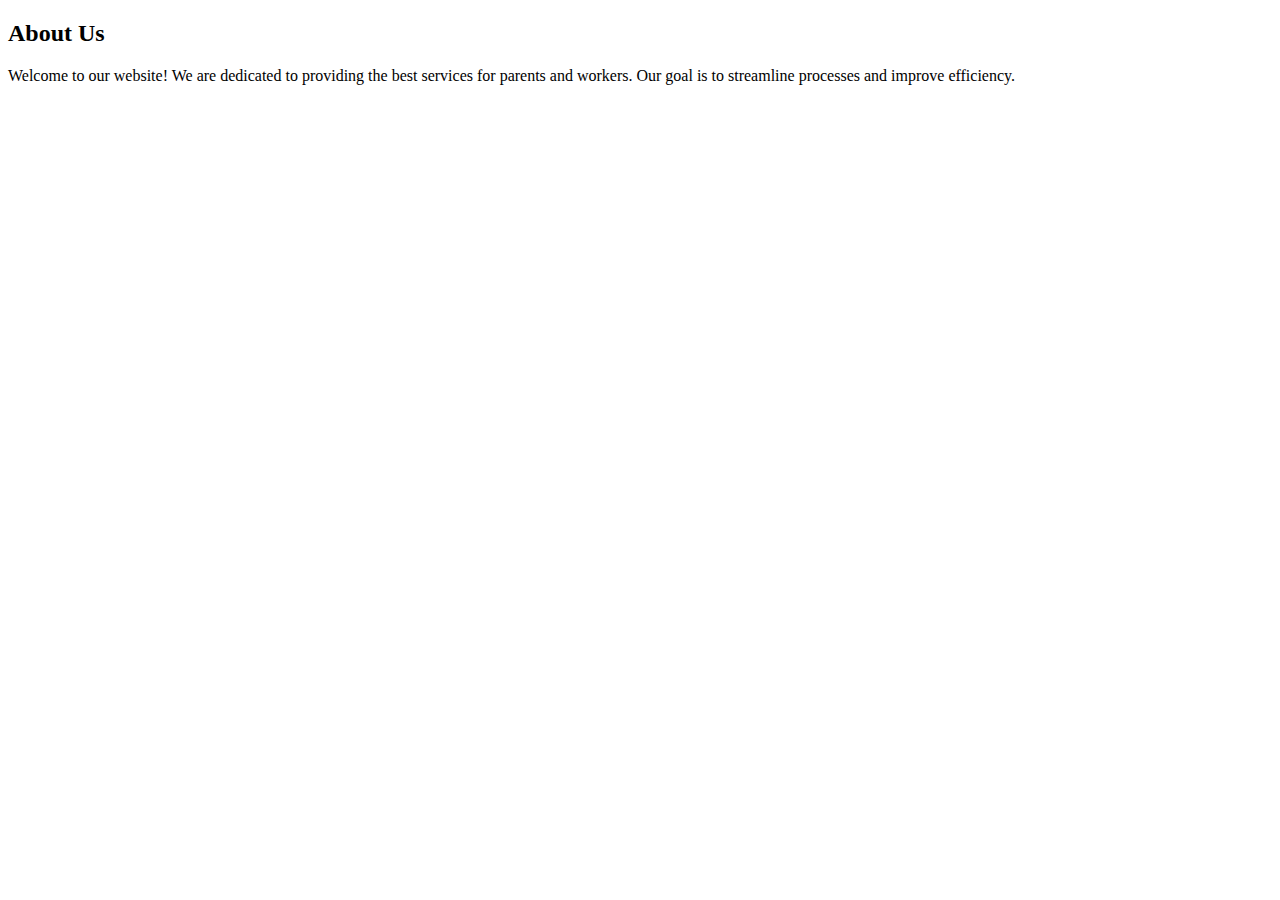
<file: about.html>
<!DOCTYPE html>
<html lang="en">
<head>
    <meta charset="UTF-8">
    <meta name="viewport" content="width=device-width, initial-scale=1.0">
    <title>About</title>
    <link rel="stylesheet" href="footer.css">
</head>
<body>
    <header>
        <h2>About Us</h2>
    </header>

    <main>
        <p>Welcome to our website! We are dedicated to providing the best services for parents and workers. Our goal is to streamline processes and improve efficiency.</p>
    </main>
</body>
</html>
</file>
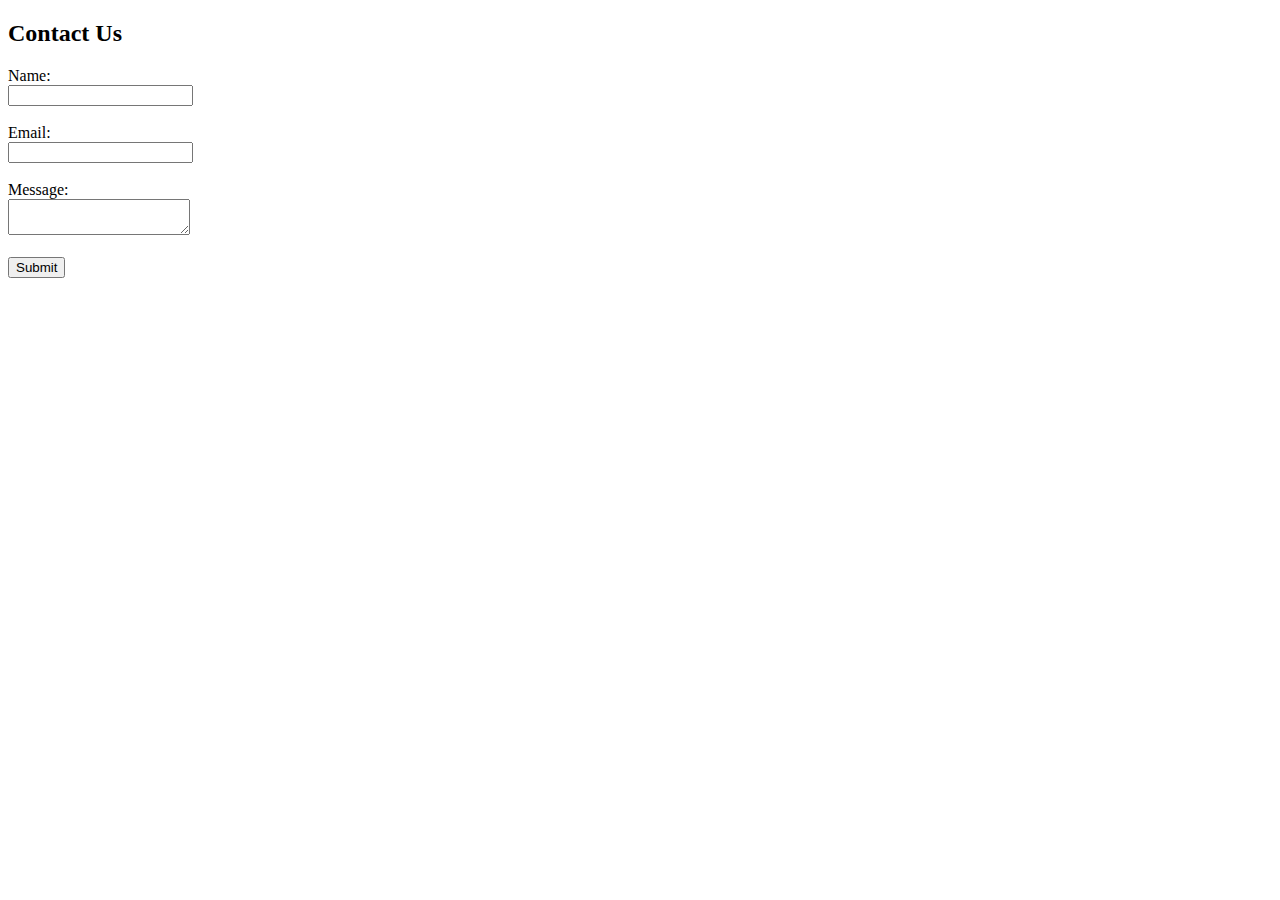
<file: contact.html>
<!DOCTYPE html>
<html lang="en">
<head>
    <meta charset="UTF-8">
    <meta name="viewport" content="width=device-width, initial-scale=1.0">
    <title>Contact Us</title>
    <link rel="stylesheet" href="footer.css">
</head>
<body>
    <header>
        <h2>Contact Us</h2>
    </header>

    <main>
        <form id="contact-form">
            <label for="name">Name:</label><br>
            <input type="text" id="name" name="name"><br><br>

            <label for="email">Email:</label><br>
            <input type="email" id="email" name="email"><br><br>

            <label for="message">Message:</label><br>
            <textarea id="message" name="message"></textarea><br><br>

            <button type="submit">Submit</button>
        </form>
    </main>

    

    <script src="script.js"></script>
</body>
</html>
</file>
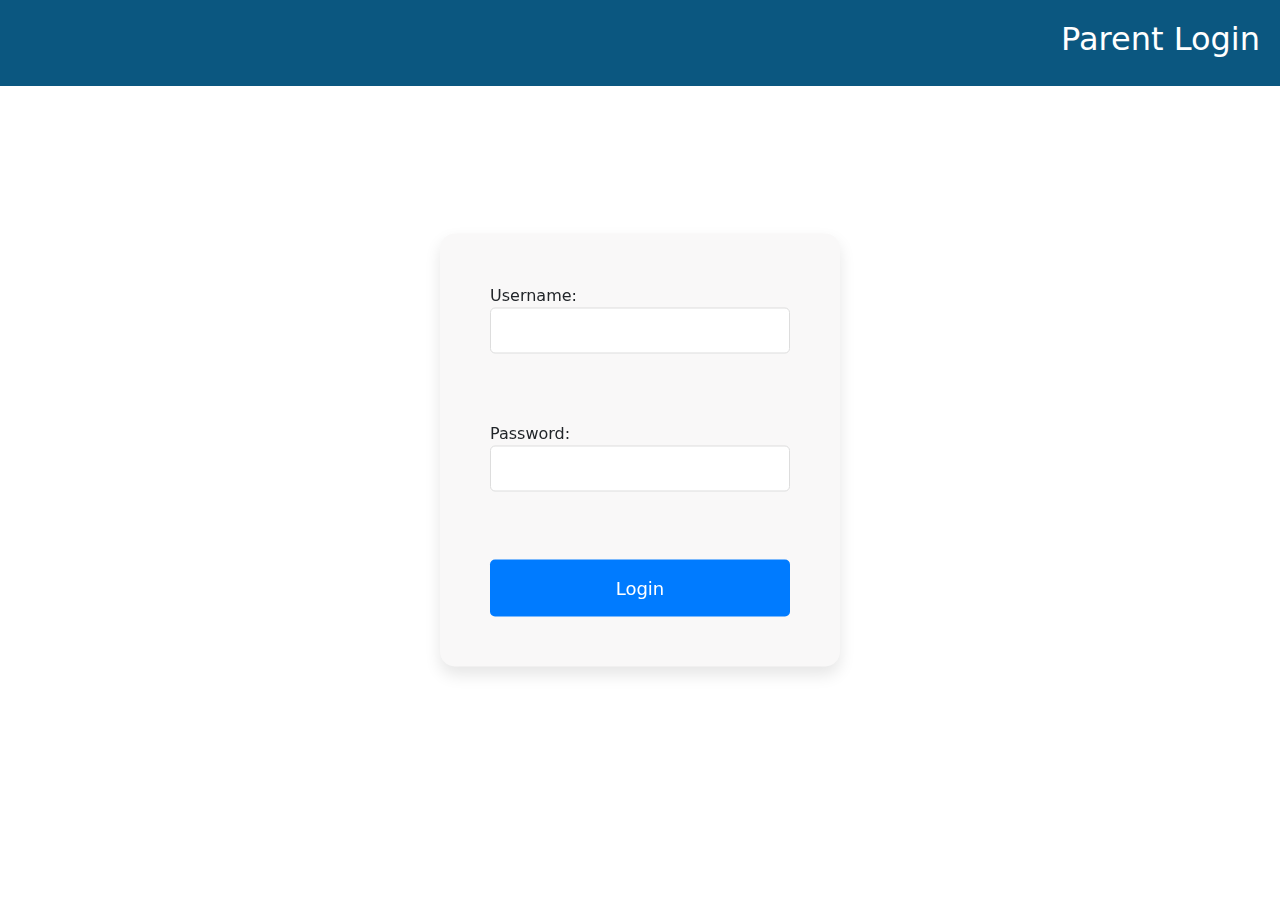
<file: parent-login.html>
<!DOCTYPE html>
<html lang="en">
<head>
    <meta charset="UTF-8">
    <meta name="viewport" content="width=device-width, initial-scale=1.0">
    <title>Parent Login</title>
    <link rel="stylesheet" href="styles.css">
    <link rel="stylesheet" href="parent-login.css">
    <link href="https://cdn.jsdelivr.net/npm/bootstrap@5.3.3/dist/css/bootstrap.min.css" rel="stylesheet" integrity="sha384-QWTKZyjpPEjISv5WaRU9OFeRpok6YctnYmDr5pNlyT2bRjXh0JMhjY6hW+ALEwIH" crossorigin="anonymous">
</head>
<body>
    <header>
        <h2>Parent Login</h2>
    </header>

    <main>
        <form id="parent-login-form">
            <label for="parent-username">Username:</label><br>
            <input type="text" id="parent-username" name="username" required><br><br>

            <label for="parent-password">Password:</label><br>
            <input type="password" id="parent-password" name="password" required><br><br>
            
            <button type="submit">Login</button>
        </form>
    </main>

    <script src="script.js"></script>
    <script src="https://cdn.jsdelivr.net/npm/bootstrap@5.3.3/dist/js/bootstrap.bundle.min.js" integrity="sha384-YvpcrYf0tY3lHB60NNkmXc5s9fDVZLESaAA55NDzOxhy9GkcIdslK1eN7N6jIeHz" crossorigin="anonymous"></script>
</body>
</html>
</file>
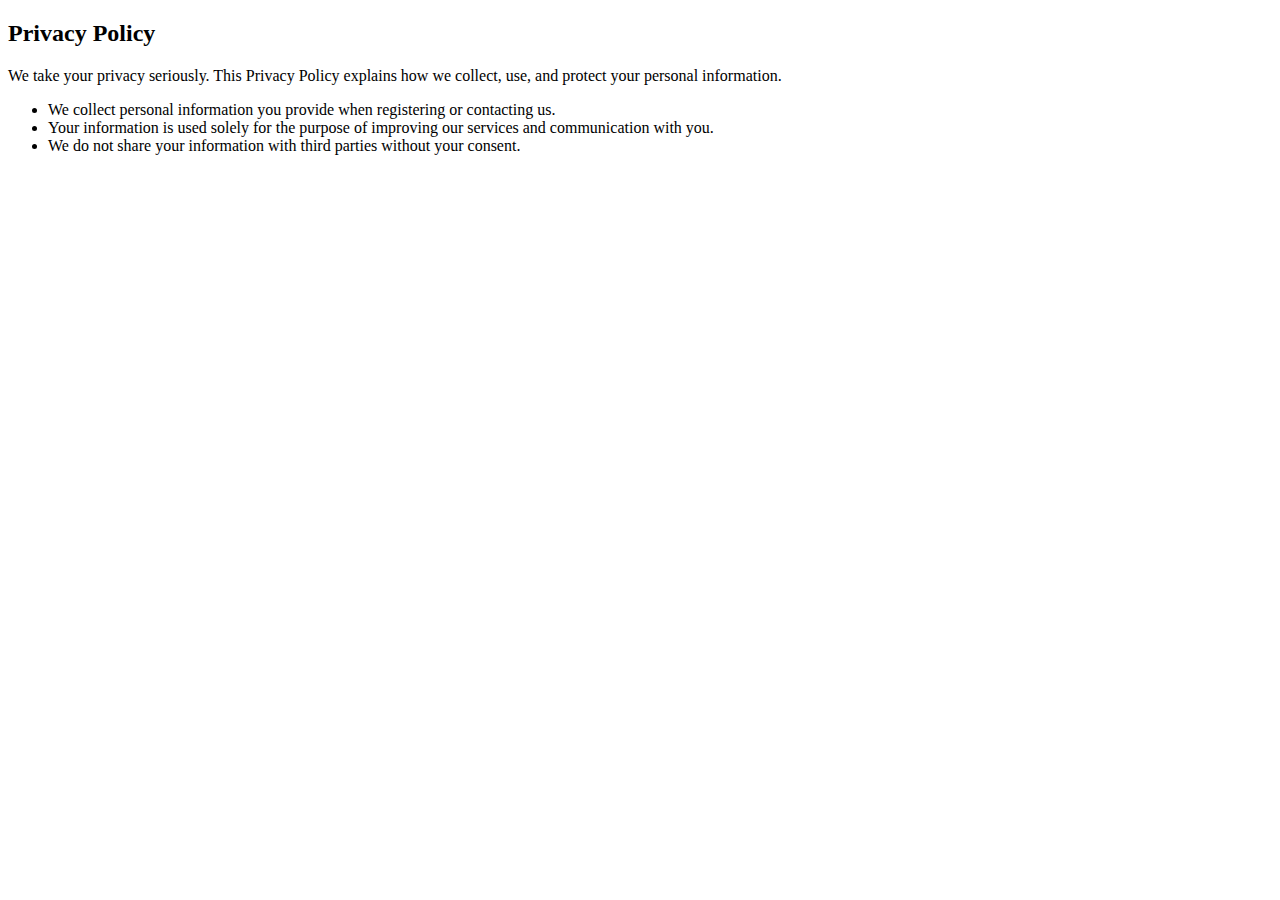
<file: privacy-policy.html>
<!DOCTYPE html>
<html lang="en">
<head>
    <meta charset="UTF-8">
    <meta name="viewport" content="width=device-width, initial-scale=1.0">
    <title>Privacy Policy</title>
    <link rel="stylesheet" href="footer.css">
</head>
<body>
    <header>
        <h2>Privacy Policy</h2>
    </header>

    <main>
        <p>We take your privacy seriously. This Privacy Policy explains how we collect, use, and protect your personal information.</p>
        <ul>
            <li>We collect personal information you provide when registering or contacting us.</li>
            <li>Your information is used solely for the purpose of improving our services and communication with you.</li>
            <li>We do not share your information with third parties without your consent.</li>
        </ul>
    </main>
</body>
</html>
</file>
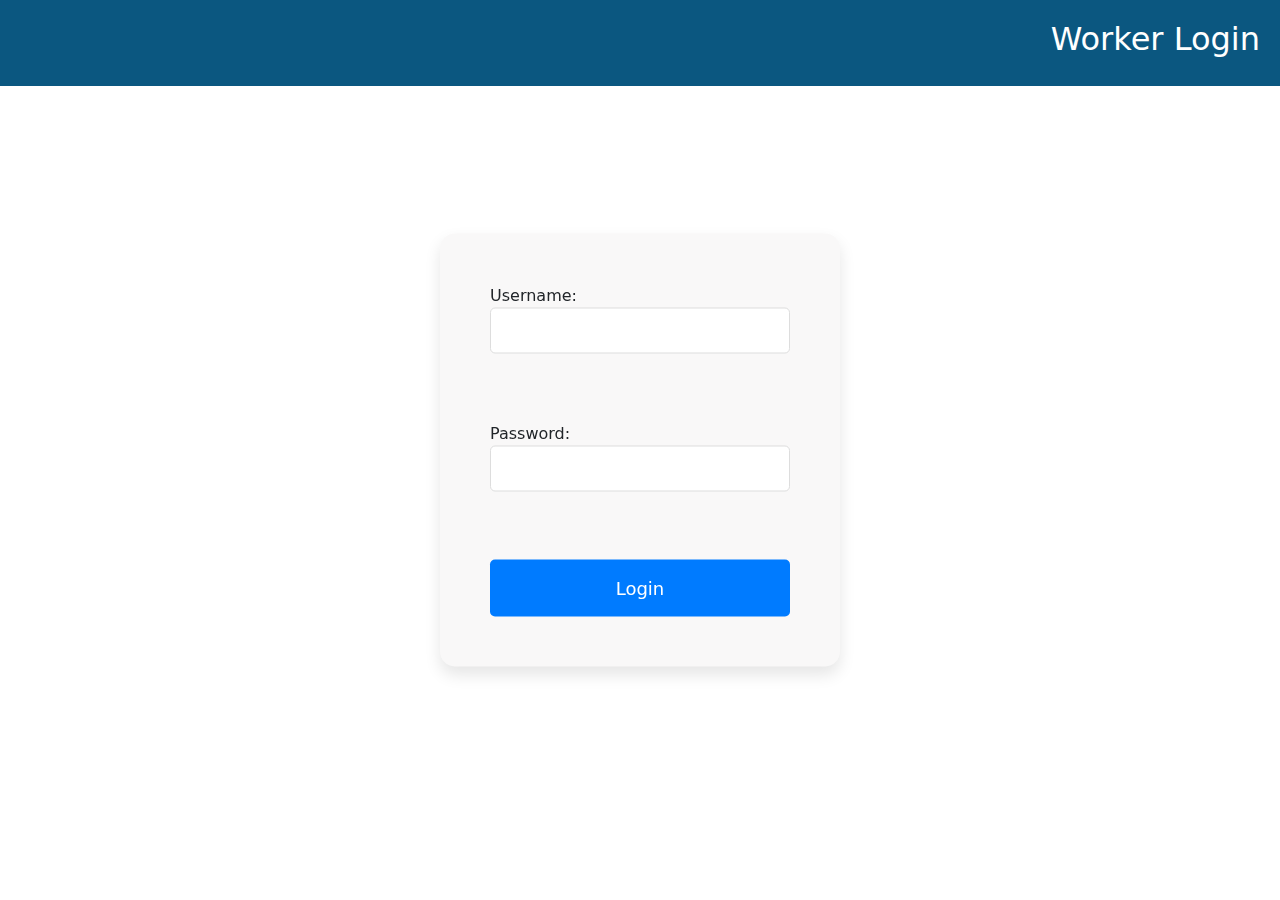
<file: worker-login.html>
<!DOCTYPE html>
<html lang="en">
<head>
    <meta charset="UTF-8">
    <meta name="viewport" content="width=device-width, initial-scale=1.0">
    <title>Worker Login</title>
    <link rel="stylesheet" href="styles.css">
    <link rel="stylesheet" href="worker-login.css">
    <link href="https://cdn.jsdelivr.net/npm/bootstrap@5.3.3/dist/css/bootstrap.min.css" rel="stylesheet" integrity="sha384-QWTKZyjpPEjISv5WaRU9OFeRpok6YctnYmDr5pNlyT2bRjXh0JMhjY6hW+ALEwIH" crossorigin="anonymous">
</head>
<body>
    <header>
        <h2>Worker Login</h2>
    </header>

    <main>
        <form id="worker-login-form">
            <label for="worker-username">Username:</label><br>
            <input type="text" id="worker-username" name="username" required><br><br>

            <label for="worker-password">Password:</label><br>
            <input type="password" id="worker-password" name="password" required><br><br>

            <button type="submit">Login</button>
        </form>
    </main>

    <script src="script.js"></script>
    <script src="https://cdn.jsdelivr.net/npm/bootstrap@5.3.3/dist/js/bootstrap.bundle.min.js" integrity="sha384-YvpcrYf0tY3lHB60NNkmXc5s9fDVZLESaAA55NDzOxhy9GkcIdslK1eN7N6jIeHz" crossorigin="anonymous"></script>
</body>
</html>
</file>
<file: footer.css>
/* Targeting the footer using its ID */
#site-footer {
    position: fixed;
    bottom: 0;
    width: 100%;
    background-color: #333;
    color: white;
    padding: 20px;
    text-align: center;
    display: flex;
    justify-content: center;
    gap: 20px;
    z-index: 999;
}

#site-footer a {
    color: #f0f0f0;
    text-decoration: none;
    transition: color 0.3s;
}

#site-footer a:hover {
    color: #ffcc00;
    text-decoration: underline;
}
</file>
<file: styles.css>
/* Body background */
body {
    font-family: Arial, sans-serif;
    margin: 0;
    padding: 0;
    background-repeat: no-repeat;
    background-color: #e0f7fa; 
    text-align: center;
    
}

/* Header style */
header {
   
    background-color: #0b5780;
    color: rgb(255, 255, 255);
    padding: 20px;
    position: relative;
    text-align: right;
}

/* Top-right links */
.top-links {
   
    font-family: "Courier New";
    position: absolute;
    top: 1px;
    left: 30px;
}

.top-links a {
    color: white;
    margin-left: 40px;
    text-decoration: none;
    font-size: 10px;
}

.top-links a:hover {
    text-decoration: underline;
}

.menu {
    display: inline-block;
}

.menu-button {
    background-color: #7579ef;
    color: white;
    padding: 20px;
    border: none;
    cursor: pointer;
    font-size: 10px;
    
    
}

.menu-button:hover {
    background-color: #39b9f0;
}

.dropdown-content {
    display: none;
    position: absolute;
    right: 10;
    background-color: #fff;
    min-width: 100px;
    box-shadow: 0px 8px 16px rgba(0, 0, 0, 0.2);
    z-index: 1;
}

.dropdown-content a {
    
    color: rgb(12, 0, 0);
    padding: 14px 18px;
    text-decoration: none;
    display: block;
    text-align: left;
}

.dropdown-content a:hover {
    background-color: #ddd;
}
</file>
<file: parent-login.css>
/* Updated Styles for the Form */
body{
    background-color: aqua;
}
#parent-login-form {
    background-color: #f9f8f8;
    padding: 50px;
    border-radius: 15px;
    width: 400px; /* Increased width */
    height: auto;
    
    /* Center the form and fix it on the page */
    position: fixed;
    top: 50%;
    left: 50%;
    transform: translate(-50%, -50%);
    
    /* Optional box shadow for better visibility */
    box-shadow: 0 8px 16px rgba(0, 0, 0, 0.1);
    z-index: 1000; /* Ensures the form stays above other elements */
}

#parent-login-form input {
    width: 100%;
    display: block;
    margin-bottom: 20px;
    padding: 10px;
    font-size: 16px;
    border: 1px solid #ddd;
    border-radius: 5px;
}

#parent-login-form button {
    background-color: #007bff;
    color: white;
    border: none;
    padding: 15px;
    cursor: pointer;
    width: 100%;
    font-size: 18px;
    border-radius: 5px;
    transition: background-color 0.3s;
}

#parent-login-form button:hover {
    background-color: #0056b3; /* Change color on hover */
}
</file>
<file: worker-login.css>
/* Updated Styles for the Form */
body{
    background-color: aqua;
}
#worker-login-form {
    background-color: #f9f8f8;
    padding: 50px;
    border-radius: 15px;
    width: 400px; /* Increased width */
    height: auto;
    
    /* Center the form and fix it on the page */
    position: fixed;
    top: 50%;
    left: 50%;
    transform: translate(-50%, -50%);
    
    /* Optional box shadow for better visibility */
    box-shadow: 0 8px 16px rgba(0, 0, 0, 0.1);
    z-index: 1000; /* Ensures the form stays above other elements */
}

#worker-login-form input {
    width: 100%;
    display: block;
    margin-bottom: 20px;
    padding: 10px;
    font-size: 16px;
    border: 1px solid #ddd;
    border-radius: 5px;
}

#worker-login-form button {
    background-color: #007bff;
    color: white;
    border: none;
    padding: 15px;
    cursor: pointer;
    width: 100%;
    font-size: 18px;
    border-radius: 5px;
    transition: background-color 0.3s;
}

#worker-login-form button:hover {
    background-color: #0056b3; /* Change color on hover */
}
</file>
